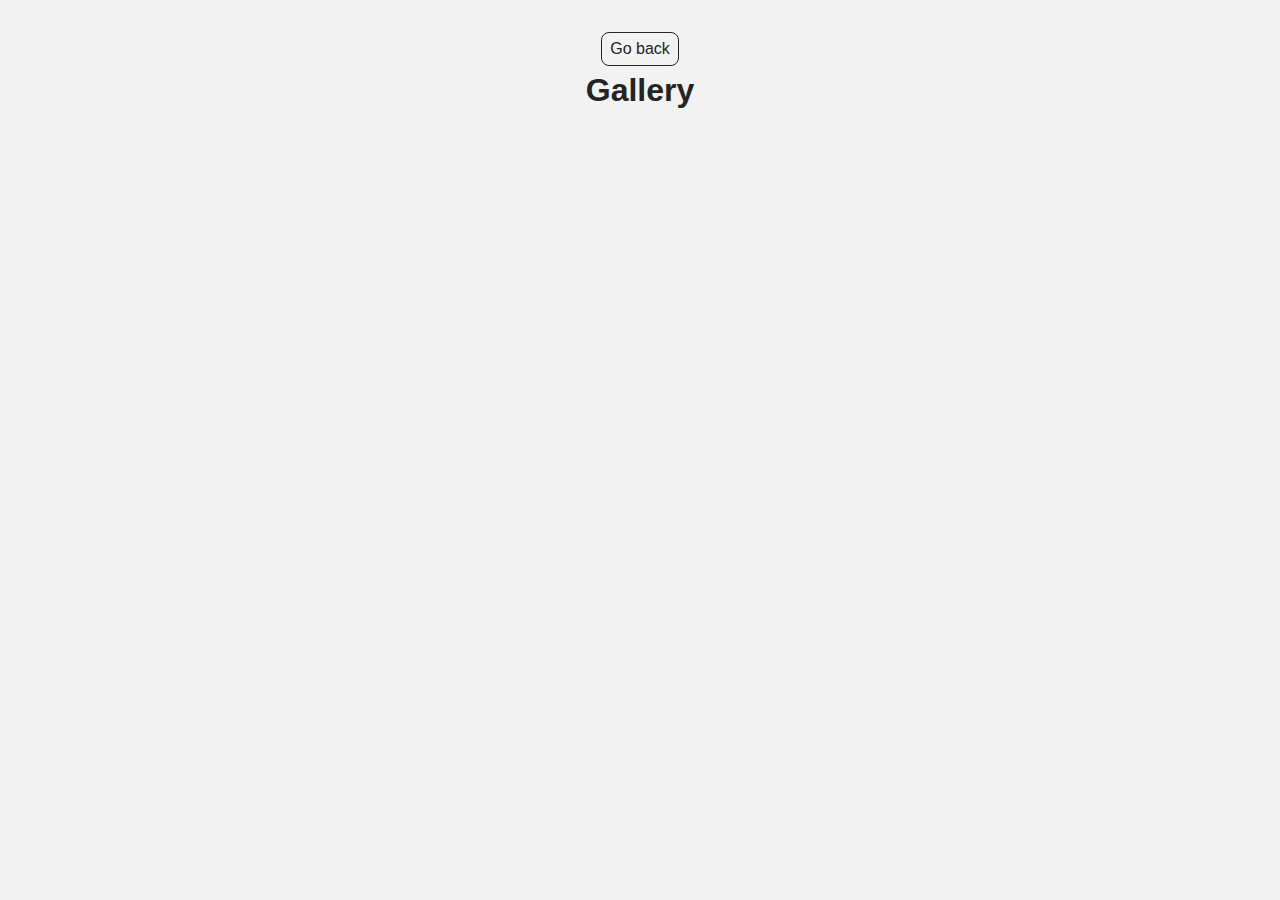
<file: src/1-gallery.html>
<!DOCTYPE html>
<html lang="en">
  <head>
    <meta charset="UTF-8" />
    <meta http-equiv="X-UA-Compatible" content="IE=edge" />
    <meta name="viewport" content="width=device-width, initial-scale=1.0" />
    <title>Gallery</title>
    <link rel="stylesheet" href="./css/styles.css" />
  </head>
  <body>
    <main>
      <div class="container">
        <a class="back-link" href="./index.html">Go back</a>
        <h1 class="main-title">Gallery</h1>
      </div>
    </main>
    <script type="module" src="./js/1-gallery.js"></script>
  </body>
</html>
</file>
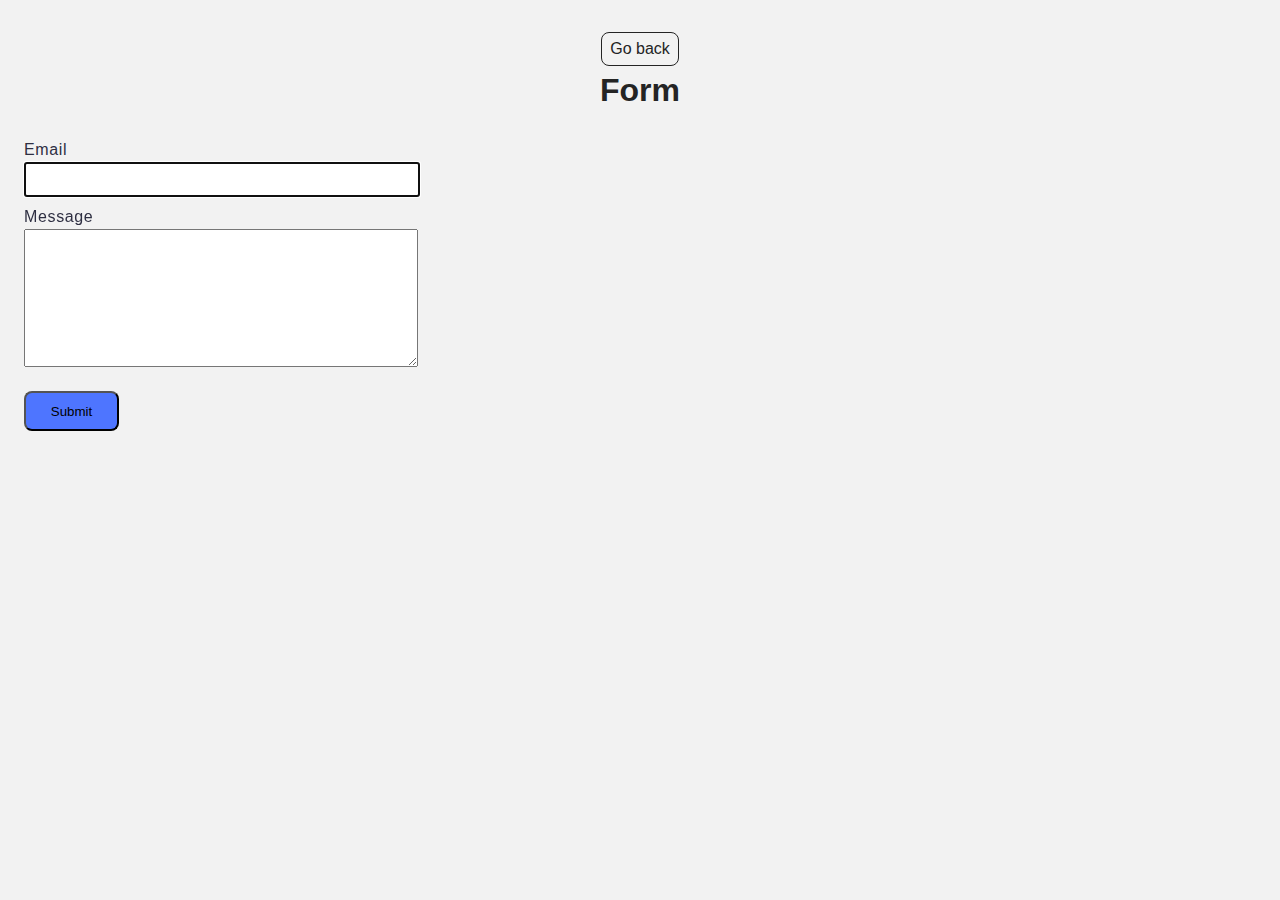
<file: src/2-form.html>
<!DOCTYPE html>
<html lang="en">
  <head>
    <meta charset="UTF-8" />
    <meta http-equiv="X-UA-Compatible" content="IE=edge" />
    <meta name="viewport" content="width=device-width, initial-scale=1.0" />
    <title>Form</title>
    <link rel="stylesheet" href="./css/styles.css" />
  </head>
  <body>
    <main>
      <div class="container">
        <a class="back-link" href="./index.html">Go back</a>
        <h1 class="main-title">Form</h1>
      </div>
      <form class="feedback-form" autocomplete="off">
        <label>
          Email
          <input type="email" name="email" autofocus />
        </label>
        <label>
          Message
          <textarea name="message" rows="8"></textarea>
        </label>
        <button class="btn" type="submit">Submit</button>
      </form>
    </main>
    <script type="module" src="./js/2-form.js"></script>
  </body>
</html>
</file>
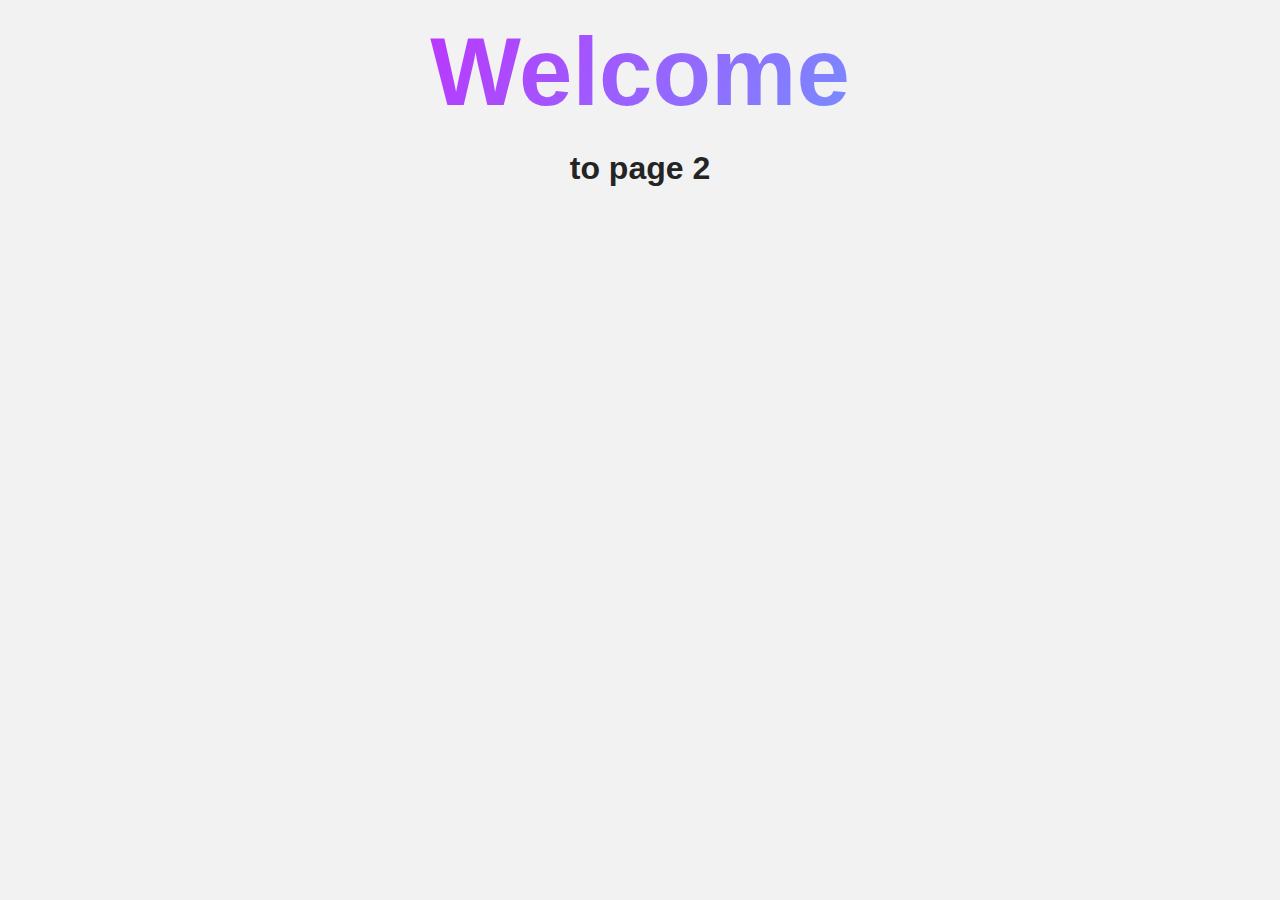
<file: src/page-2.html>
<!DOCTYPE html>
<html lang="en">
  <head>
    <meta charset="UTF-8" />
    <meta http-equiv="X-UA-Compatible" content="IE=edge" />
    <meta name="viewport" content="width=device-width, initial-scale=1.0" />
    <title>Page 2</title>
    <link rel="stylesheet" href="./css/styles.css" />
  </head>
  <body>
    <load
      src="./partials/header.html"
      icon-path="./img/sprite.svg#logo"
      highlight-act="active"
    />

    <main>
      <div class="container">
        <h1 class="main-title">
          <span class="main-title-gradient">Welcome</span> to page 2
        </h1>
        <load src="./partials/back-link.html" />
      </div>
    </main>

    <load src="./partials/footer.html" />
  </body>
</html>
</file>
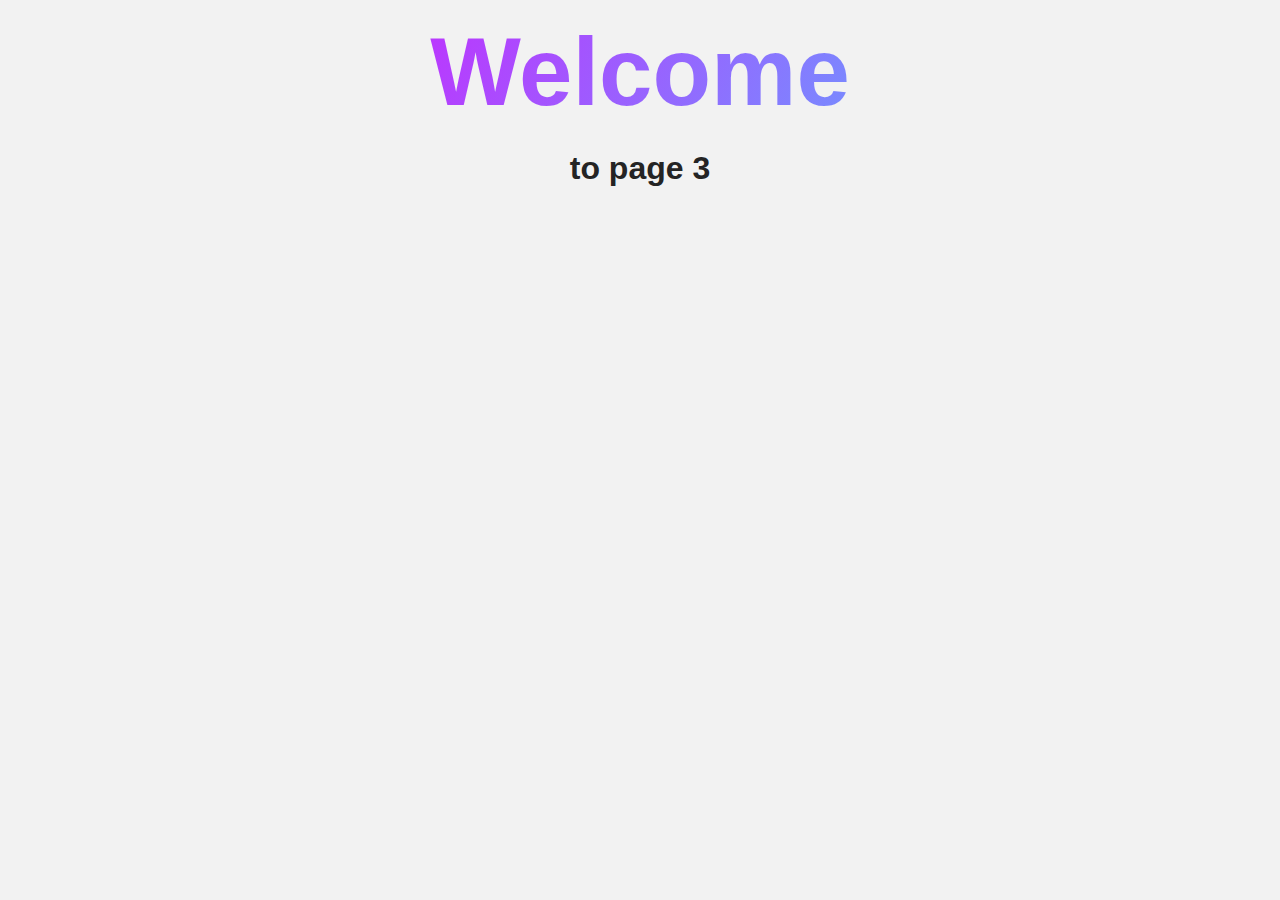
<file: src/page-3.html>
<!DOCTYPE html>
<html lang="en">
  <head>
    <meta charset="UTF-8" />
    <meta http-equiv="X-UA-Compatible" content="IE=edge" />
    <meta name="viewport" content="width=device-width, initial-scale=1.0" />
    <title>Page 3</title>
    <link rel="stylesheet" href="./css/styles.css" />
  </head>
  <body>
    <load
      src="./partials/header.html"
      icon-path="./img/sprite.svg#logo"
      highlight-curr="active"
    />

    <main>
      <div class="container">
        <h1 class="main-title">
          <span class="main-title-gradient">Welcome</span> to page 3
        </h1>
        <load src="./partials/back-link.html" />
      </div>
    </main>

    <load src="./partials/footer.html" />
  </body>
</html>
</file>
<file: src/css/styles.css>
/**
  |============================
  | include css partials with
  | default @import url()
  |============================
*/
/* Common styles */
@import url('./reset.css');
@import url('./base.css');
@import url('./container.css');
@import url('./animations.css');

/* Sections style */
@import url('./header.css');
@import url('./vite-promo.css');
@import url('./badges.css');
@import url('./back-link.css');
@import url('./footer.css');

/* css/styles.css */
body {
  margin: 0;
  font-family: sans-serif;
  background: #f2f2f2;
}

.gallery {
  display: flex;
  flex-wrap: wrap;
  gap: 24px;
  justify-content: center;
  list-style: none;
  padding: 24px 156px;
}

.gallery-item {
  flex-basis: calc(33.333% - 24px);
}

.gallery-image {
  width: 360px;
  height: 200px;
  display: block;
}

/* Form  */

.feedback-form {
  display: flex;
  flex-direction: column;
  gap: 8px;
  width: 360px;
  font-family: var(--font-family);
  font-weight: 400;
  font-size: 16px;
  line-height: 150%;
  letter-spacing: 0.04em;
  color: #2e2f42;
  padding: 24px;
}

.feedback-form label {
  display: flex;
  flex-direction: column; /* Розміщення по вертикалі */
  align-items: flex-start; /* Вирівнювання ліворуч */
}

.feedback-form input,
.feedback-form textarea {
  width: 100%;
  padding: 8px 16px;
}

.btn {
  margin-top: 16px;
  border-radius: 8px;
  padding: 8px 16px;
  width: 95px;
  height: 40px;
  background-color: #4e75ff;
}

.btn:hover {
  background-color: #6c8cff;
}
</file>
